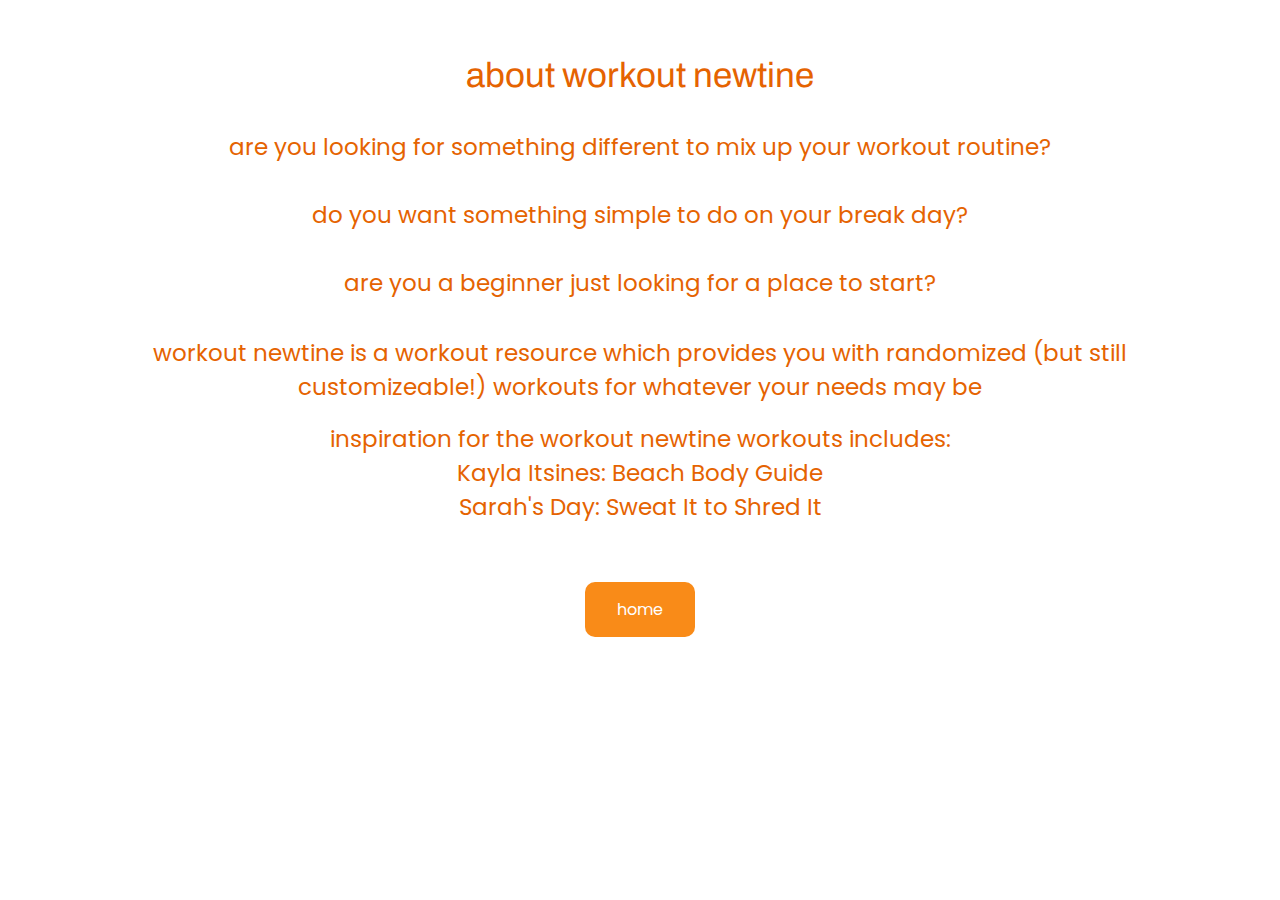
<file: about.html>
<!DOCTYPE html>
<html>
<head>
<!-- fonts -->
<link rel="preconnect" href="https://fonts.gstatic.com">
<link href="https://fonts.googleapis.com/css2?family=Archivo&family=Poppins:wght@300&display=swap" rel="stylesheet">    
    
<link rel="stylesheet" type="text/css" href="workout_stylesheet.css" media="screen"/>
<meta name="viewport" content="width=device-width, initial-scale=1">
<style>


</style>
</head>
<body>
<body style="background-color:#FFFFFF;padding: 2em 50px 0 50px">

<p style= "text-align: center">

<span class="subtitlei">about workout newtine</span><br><br><br>
<span class="normali">are you looking for something different to mix up your workout routine?<br><br>do you want something simple to do on your break day?<br><br>are you a beginner just looking for a place to start?</span><br><br><br>
<span class="normali">workout newtine is a workout resource which provides you with randomized (but still customizeable!) workouts for whatever your needs may be</span><br><br>
<span class="normali">inspiration for the workout newtine workouts includes:<br>Kayla Itsines: Beach Body Guide<br>Sarah's Day: Sweat It to Shred It</span><br><br><br><br>
<button class="buttoni" onclick="document.location='index.html'">home</button>

</p>

<script>

</script>

</body>
</html>
</file>
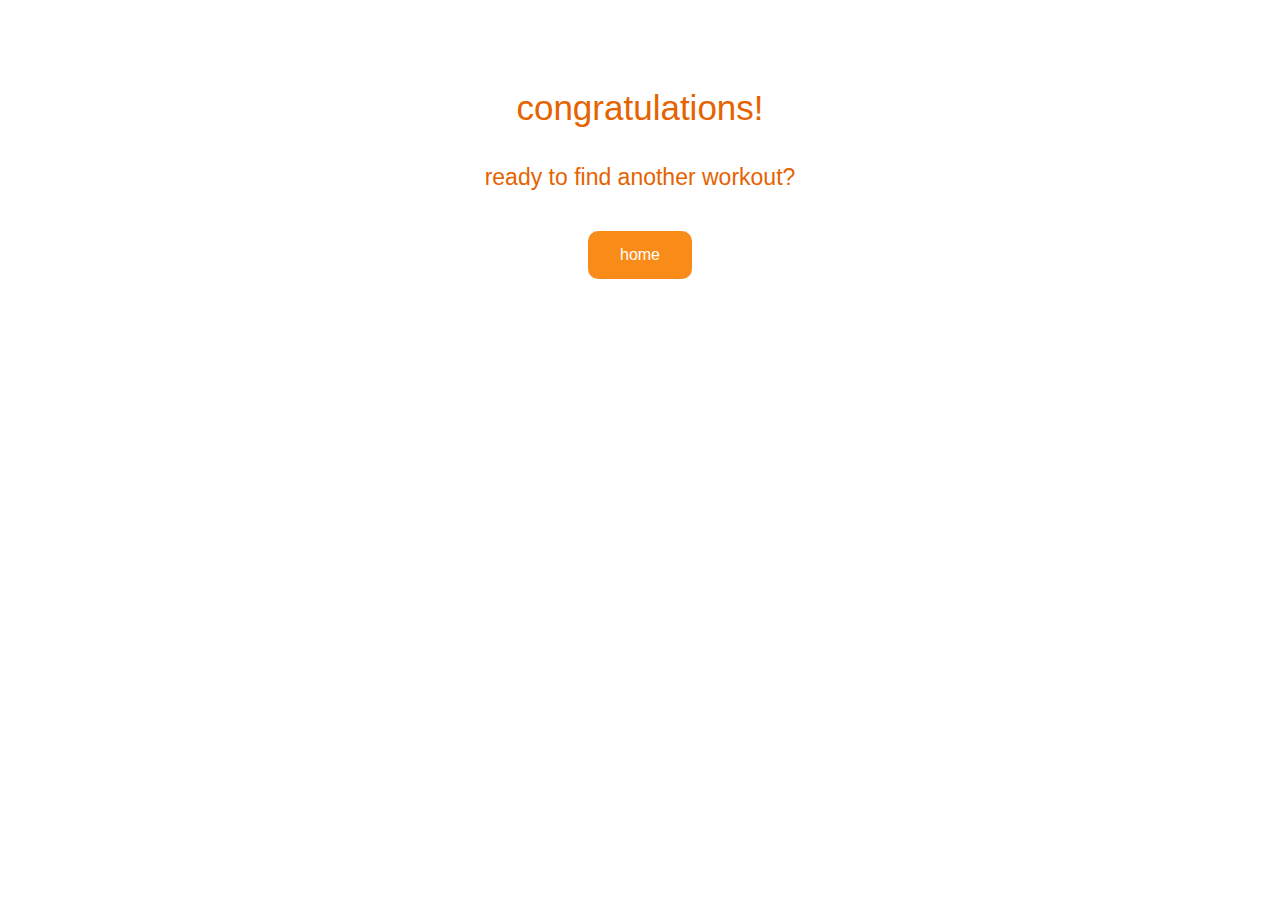
<file: finished.html>
<!DOCTYPE html>
<html>
<head>

    
<link rel="stylesheet" type="text/css" href="workout_stylesheet.css" media="screen"/>
<meta name="viewport" content="width=device-width, initial-scale=1">
<style>


</style>
</head>
<body>
<body style="background-color:#FFFFFF;padding: 4em 50px 0 50px">

<p style= "text-align: center">

<span class="subtitlei">congratulations!</span><br><br><br>
<span class="normali">ready to find another workout?</span><br><br><br>
<button class="buttoni" onclick="document.location='index.html'">home</button>

</p>

<script>

</script>

</body>
</html>
</file>
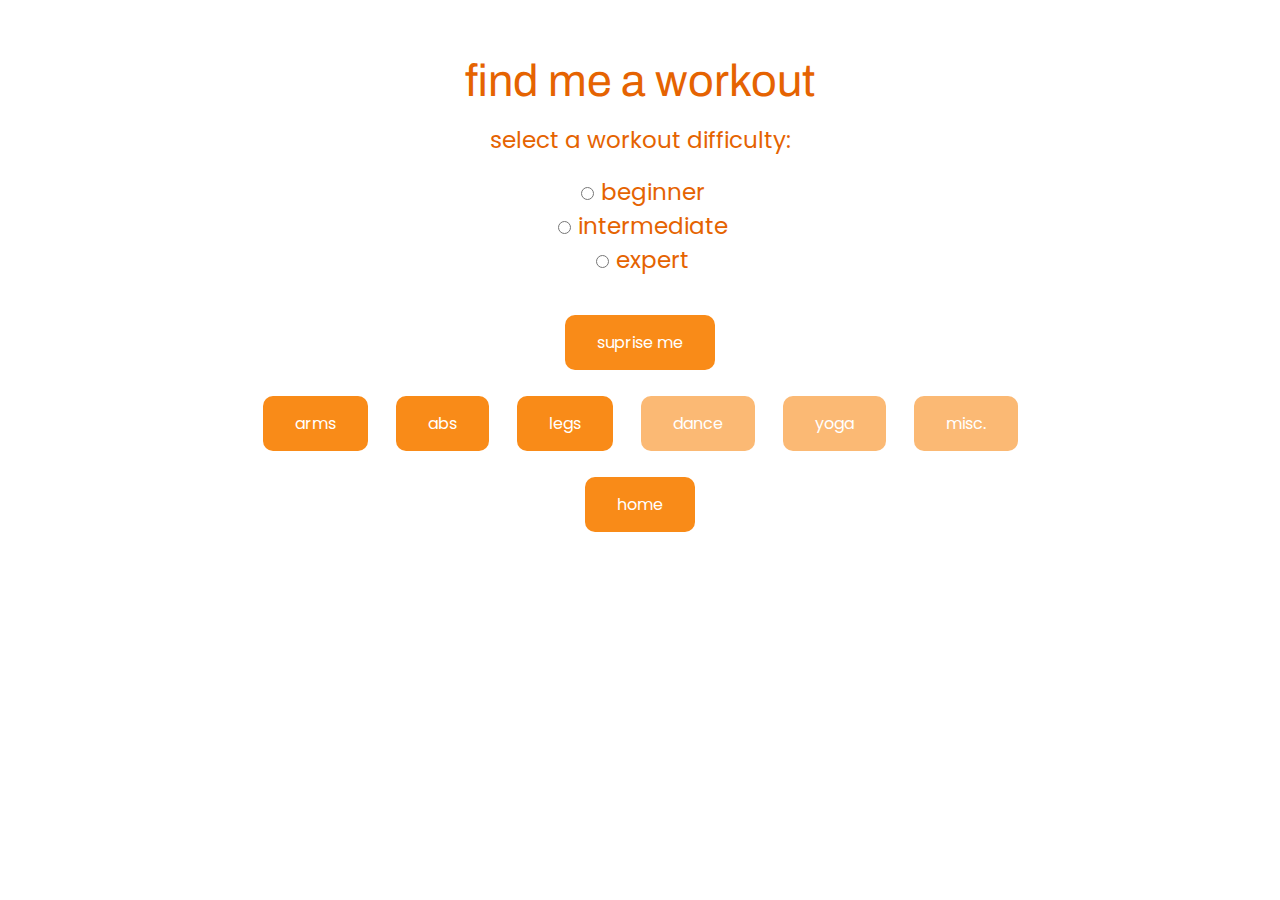
<file: workoutchoice.html>
<!DOCTYPE html>
<html>
<head>
<!-- fonts -->
<link rel="preconnect" href="https://fonts.gstatic.com">
<link href="https://fonts.googleapis.com/css2?family=Archivo&family=Poppins:wght@300&display=swap" rel="stylesheet">
    
<link rel="stylesheet" type="text/css" href="workout_stylesheet.css" media="screen"/>
<meta name="viewport" content="width=device-width, initial-scale=1">
<style>


</style>
</head>
<body>
<body style="background-color:#FFFFFF;padding: 2em 50px 0 50px">

<p style= "text-align: center">
<span class="titlei">find me a workout</span><br><br>
<span class="normali">select a workout difficulty:</span><br><br>
<input type="radio" id="beginner" name="difficulty" value="beginner">
<label for="beginner" class="normali" >beginner</label><br>
<input type="radio" id="intermediate" name="difficulty" value="intermediate">
<label for="intermediate" class="normali" >intermediate</label><br>
<input type="radio" id="expert" name="difficulty" value="expert">
<label for="expert" class="normali" >expert</label><br></p>
<p style= "text-align: center" id="notchecked"></p>
<p style= "text-align: center"><br>
<button class="buttoni" onclick="suprisechoice()">suprise me</button><br><br>
<button class="buttoni" onclick="armschoice()">arms</button>&nbsp;&nbsp;&nbsp;&nbsp;&nbsp;
<button class="buttoni" onclick="abschoice()">abs</button>&nbsp;&nbsp;&nbsp;&nbsp;&nbsp;
<button class="buttoni" onclick="legschoice()">legs</button>&nbsp;&nbsp;&nbsp;&nbsp;&nbsp;
<button class="disabledbuttoni" >dance</button>&nbsp;&nbsp;&nbsp;&nbsp;&nbsp;
<!-- onclick="dancechoice()" -->
<button class="disabledbuttoni" >yoga</button>&nbsp;&nbsp;&nbsp;&nbsp;&nbsp;
<!-- onclick="yogachoice()" -->
<button class="disabledbuttoni" >misc.</button><br><br>
<!-- onclick="miscchoice()" -->
<button class="buttoni" onclick="document.location='index.html'">home</button>
</p>

<script>

function suprisechoice() {
var x = document.getElementById("notchecked");
var x1 = document.getElementById("beginner").checked;
var x2 = document.getElementById("intermediate").checked;
var x3 = document.getElementById("expert").checked;

if (x1==true) {suprisechoice1();} 
else if(x2==true) {suprisechoice2();} 
else if(x3==true) {suprisechoice3();} 
else {x.innerHTML = "<span class='errori'><i>please select a difficulty</i></span>"}
}

function suprisechoice1() {
var number1 = Math.floor((Math.random() * 3) + 1);
if (number1 == 1) {document.location='arms1.html'} 
    else if (number1 == 2) {document.location='abs1.html'} 
    else if (number1 == 3) {document.location='legs1.html'} 
}
function suprisechoice2() {
var number1 = Math.floor((Math.random() * 3) + 1);
if (number1 == 1) {document.location='arms2.html'} 
    else if (number1 == 2) {document.location='abs2.html'} 
    else if (number1 == 3) {document.location='legs2.html'} 
}
function suprisechoice3() {
var number1 = Math.floor((Math.random() * 3) + 1);
if (number1 == 1) {document.location='arms3.html'} 
    else if (number1 == 2) {document.location='abs3.html'} 
    else if (number1 == 3) {document.location='legs3.html'} 
}

function armschoice() {
var x = document.getElementById("notchecked");
var x1 = document.getElementById("beginner").checked;
var x2 = document.getElementById("intermediate").checked;
var x3 = document.getElementById("expert").checked;

if (x1==true) {document.location='arms1.html'} 
else if(x2==true) {document.location='arms2.html'} 
else if(x3==true) {document.location='arms3.html'} 
else {x.innerHTML = "<span class='errori'><i>please select a difficulty</i></span>"}
}

function abschoice() {
var x = document.getElementById("notchecked");
var x1 = document.getElementById("beginner").checked;
var x2 = document.getElementById("intermediate").checked;
var x3 = document.getElementById("expert").checked;

if (x1==true) {document.location='abs1.html'} 
else if(x2==true) {document.location='abs2.html'} 
else if(x3==true) {document.location='abs3.html'} 
else {x.innerHTML = "<span class='errori'><i>please select a difficulty</i></span>"}
}

function legschoice() {
var x = document.getElementById("notchecked");
var x1 = document.getElementById("beginner").checked;
var x2 = document.getElementById("intermediate").checked;
var x3 = document.getElementById("expert").checked;

if (x1==true) {document.location='legs1.html'} 
else if(x2==true) {document.location='legs2.html'} 
else if(x3==true) {document.location='legs3.html'} 
else {x.innerHTML = "<span class='errori'><i>please select a difficulty</i></span>"}
}

function dancechoice() {
var x = document.getElementById("notchecked");
var x1 = document.getElementById("beginner").checked;
var x2 = document.getElementById("intermediate").checked;
var x3 = document.getElementById("expert").checked;

if (x1==true) {document.location='dance1.html'} 
else if(x2==true) {document.location='dance2.html'} 
else if(x3==true) {document.location='dance3.html'} 
else {x.innerHTML = "<span class='errori'><i>please select a difficulty</i></span>"}
}

function yogachoice() {
var x = document.getElementById("notchecked");
var x1 = document.getElementById("beginner").checked;
var x2 = document.getElementById("intermediate").checked;
var x3 = document.getElementById("expert").checked;

if (x1==true) {document.location='yoga1.html'} 
else if(x2==true) {document.location='yoga2.html'} 
else if(x3==true) {document.location='yoga3.html'} 
else {x.innerHTML = "<span class='errori'><i>please select a difficulty</i></span>"}
}

function miscchoice() {
var x = document.getElementById("notchecked");
var x1 = document.getElementById("beginner").checked;
var x2 = document.getElementById("intermediate").checked;
var x3 = document.getElementById("expert").checked;

if (x1==true) {document.location='misc1.html'} 
else if(x2==true) {document.location='misc2.html'} 
else if(x3==true) {document.location='misc3.html'} 
else {x.innerHTML = "<span class='errori'><i>please select a difficulty</i></span>"}
}

</script>

</body>
</html>
</file>
<file: workout_stylesheet.css>
.title {
  font-family: 'Archivo', sans-serif;
  font-size:45px;
  color:#FFFFFF;
  text-align: center;
}
  .subtitle {
    font-family: 'Archivo', sans-serif;
    font-size:35px;
    color:#FFFFFF;
    text-align: center;
  }
  .normal {
    font-family: 'Poppins', sans-serif;
    font-size:23px;
    color:#FFFFFF;
    text-align: center;
  }
  .button {
    font-family: 'Poppins', sans-serif;
    background-color: #FFFFFF;
    border: none;
    border-radius: 10px;
    color: #e56301;
    padding: 15px 32px;
    text-align: center;
    text-decoration: none;
    display: inline-block;
    font-size: 16px;
    margin: 4px 2px;
    cursor: pointer;
  }
  .button:hover {
    padding: 18px 35px;
    font-size: 18px;
  }
  .titlei {
    font-family: 'Archivo', sans-serif;
    font-size:45px;
    color:#e56301;
    text-align: center;
  }
    .subtitlei {
      font-family: 'Archivo', sans-serif;
      font-size:35px;
      color:#e56301;
      text-align: center;
    }
    .normali {
      font-family: 'Poppins', sans-serif;
      font-size:23px;
      color:#e56301;
      text-align: center;
    }
    .errori {
      font-family: 'Poppins', sans-serif;
      font-size:20px;
      color:#db1002;
      text-align: center;
    }
    .buttoni {
      font-family: 'Poppins', sans-serif;
      background-color: #F98b18;
      border: none;
      border-radius: 10px;
      color: #FFFFFF;
      padding: 15px 32px;
      text-align: center;
      text-decoration: none;
      display: inline-block;
      font-size: 16px;
      margin: 4px 2px;
      cursor: pointer;
    }
    .buttoni:hover {
      padding: 18px 35px;
      font-size: 18px;
    }
    .disabledbuttoni {
      font-family: 'Poppins', sans-serif;
      background-color: #F98b18;
      opacity: 0.6;
      cursor: not-allowed;
      border: none;
      border-radius: 10px;
      color: #FFFFFF;
      padding: 15px 32px;
      text-align: center;
      text-decoration: none;
      display: inline-block;
      font-size: 16px;
      margin: 4px 2px;
    }
    .disabledbuttoni:hover {
      padding: 18px 35px;
      font-size: 18px;
    }
</file>
